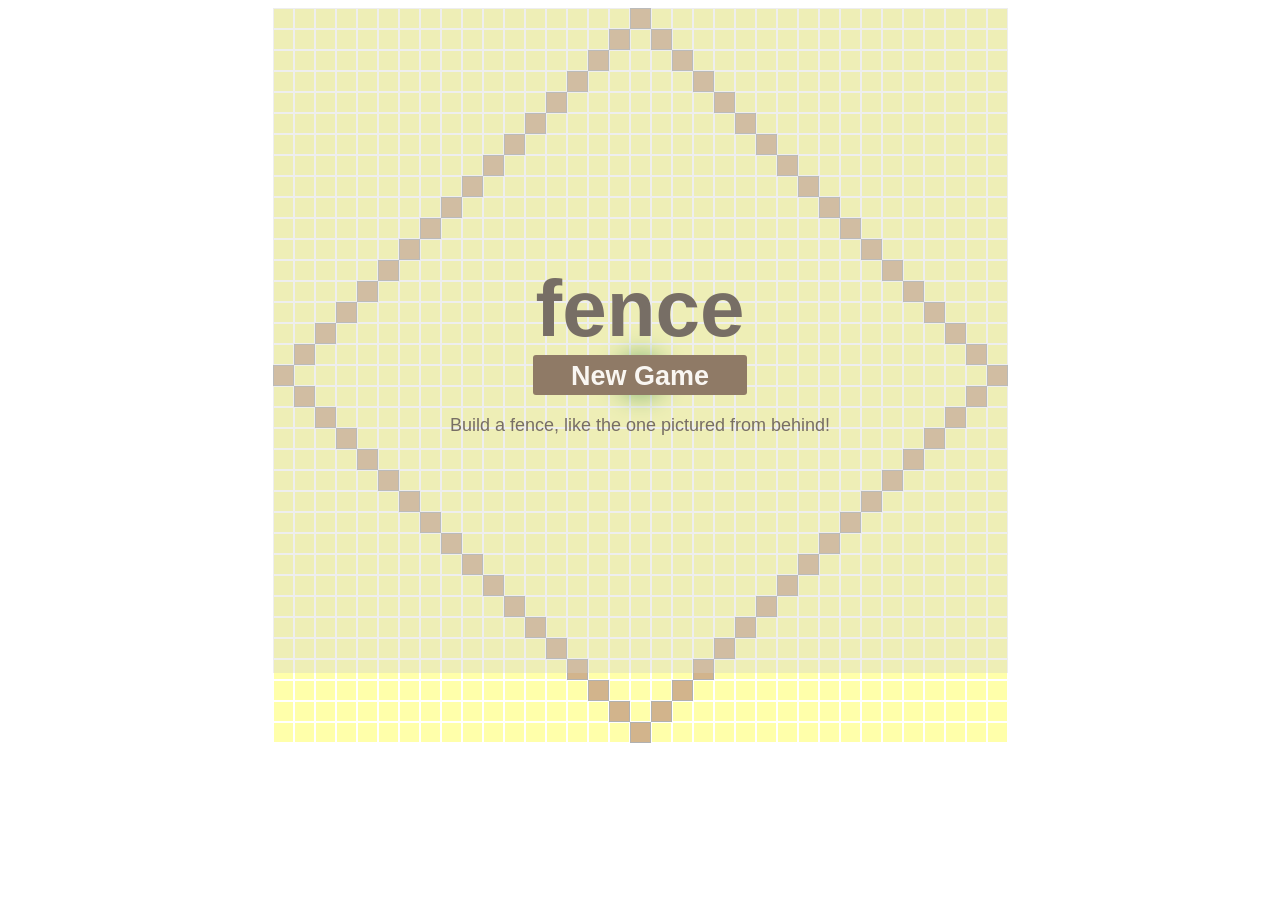
<file: fence/index.html>
<!DOCTYPE html PUBLIC>
<html>
    <head>
        <meta charset="utf-8" />
        <link rel="shortcut icon" href="favicon.ico">
        <link rel="stylesheet" type="text/css" href="style.css">
        <script type="text/javascript" src="jquery/1.10.2/jquery-1.10.2.min.js" ></script>
        <title>fence</title>
    </head>

    <body>
        <!-- GOOGLE ANALYTICS -->
        <script>
          (function(i,s,o,g,r,a,m){i['GoogleAnalyticsObject']=r;i[r]=i[r]||function(){
          (i[r].q=i[r].q||[]).push(arguments)},i[r].l=1*new Date();a=s.createElement(o),
          m=s.getElementsByTagName(o)[0];a.async=1;a.src=g;m.parentNode.insertBefore(a,m)
          })(window,document,'script','//www.google-analytics.com/analytics.js','ga');

          ga('create', 'UA-49970290-1', 'amikonst.github.io');
          ga('send', 'pageview');
        </script>
        <!-- / -->

        <!-- POUR CETTE PAGE -->
        <script src="fence.js" type="text/javascript" charset="utf-8"></script>
        <!-- / -->

        <div class="content">
            <div class="box-items">
                <div class="hello-div ">
                    <h1>fence</h1>
                    <a href="javascript:;" class="start-button">New Game</a>
                    <span>Build a fence, like the one pictured from behind!</span>
                </div>

                <div class="you-win hide">
                    <h1>You win!</h1>
                    <a href="javascript:;" class="start-button">Try again</a>
                </div>

                <div class="line-container"></div>
                
            </div>
            <div class='clear'><div>
            
            <div 
                class="pluso" 
                data-background="#ebebeb" 
                data-options="big,square,line,horizontal,counter,theme=04" 
                data-services="vkontakte,facebook,twitter,google,odnoklassniki"></div>
        </div>
    </body>
</html>
</file>
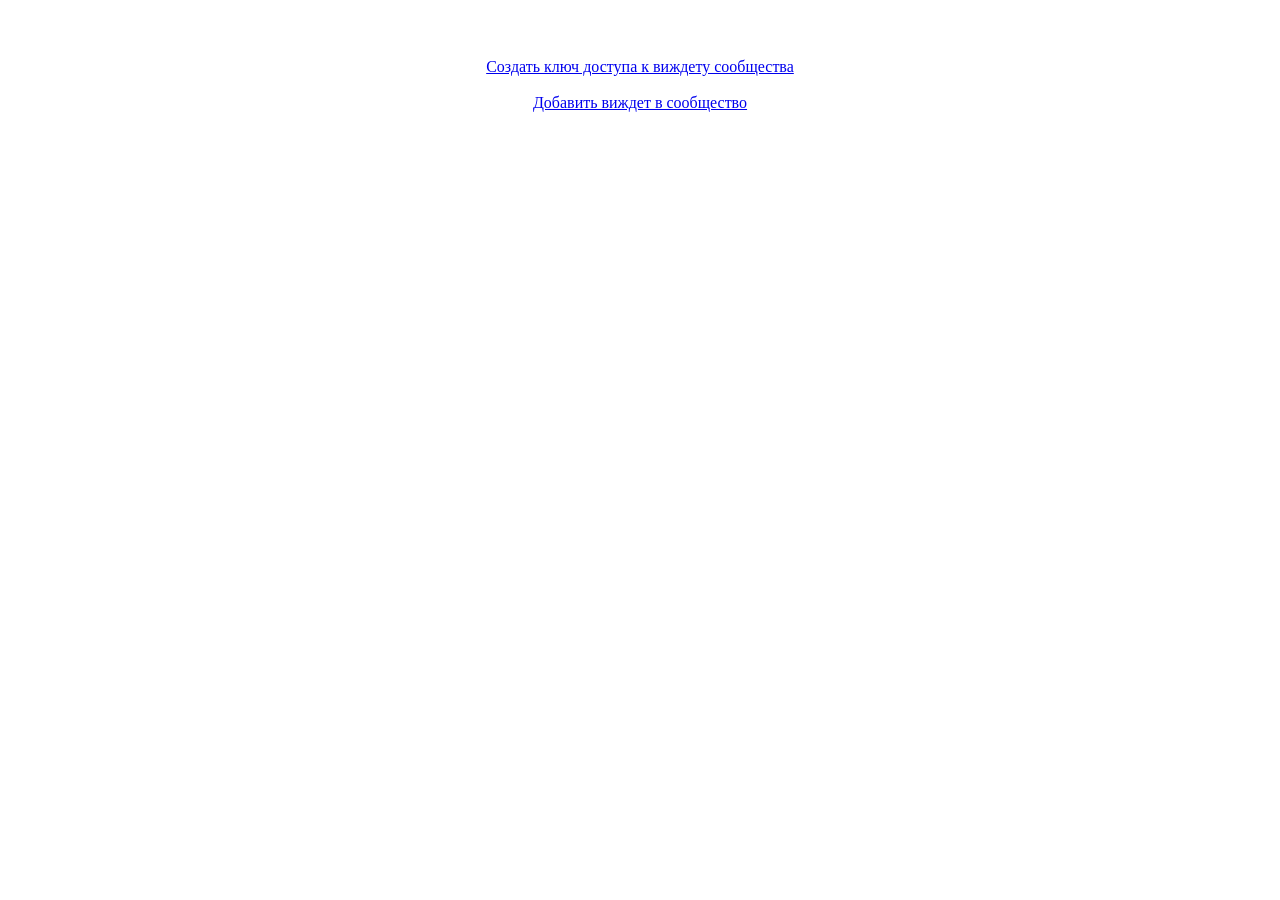
<file: vkartist/index.html>
<!doctype html>
<html lang="ru">
<head>
    <meta charset="UTF-8">
    <meta name="viewport"
          content="width=device-width, user-scalable=no, initial-scale=1.0, maximum-scale=1.0, minimum-scale=1.0">
    <meta http-equiv="X-UA-Compatible" content="ie=edge">
    <title>Document</title>

    <!-- Подключаем jquery -->
    <script src="https://code.jquery.com/jquery-1.12.4.min.js" defer></script>
    <!-- Подключаем VK -->
    <script src="https://vk.com/js/api/xd_connection.js?2"  type="text/javascript" defer></script>	
  
    <!-- Подключаем скрипт регулировки высоты -->
    <script src="vk.js" defer></script>
  
</head>
<body style='text-align:center;padding-top:50px;' id='body'>
  <a href="javascript:void(0)" id="set-permission">Создать ключ доступа к виждету сообщества</a>
  <br>
  <br>
  <a href="javascript:void(0)" id="set-widget">Добавить виждет в сообщество</a>
</body>
</html>
</file>
<file: fence/style.css>
.hide {
  display: none;
}
.content {
  margin: 0 auto;
  display: table;
}
.clear {
  clear: both;
}
.you-win,
.hello-div {
  background-color: rgba(204, 204, 204, 0.34);
  height: 100%;
  position: absolute;
  z-index: 2;
  width: 100%;
}
.you-win .start-button,
.hello-div .start-button {
  font-weight: bold;
  background: #8f7a66;
  border-radius: 3px;
  padding: 0 1em;
  text-decoration: none;
  color: #f9f6f2;
  height: 40px;
  line-height: 42px;
  cursor: pointer;
  display: block;
  text-align: center;
  font-family: "Clear Sans", "Helvetica Neue", Arial, sans-serif;
  font-size: 27px;
  width: 160px;
  margin: 0 auto;
}
.you-win h1,
.hello-div h1 {
  color: #776e65;
  font-family: "Clear Sans", "Helvetica Neue", Arial, sans-serif;
  font-size: 80px;
  font-weight: bold;
  margin: 0 auto;
  display: table;
  margin-top: 255px;
}
.you-win h1 {
  color: #FFFFFF;
}
.hello-div span {
  margin: 0 auto;
  display: table;
  min-width: 18px;
  min-height: 18px;
  color: #776e65;
  font-family: "Clear Sans", "Helvetica Neue", Arial, sans-serif;
  font-size: 18px;
  line-height: 60px;
}
.you-win {
  background-color: rgba(71, 248, 85, 0.52);
}
.box-items {
  position: relative;
}
.box-items .item {
  cursor: pointer;
  float: left;
  width: 1em;
  height: 1em;
  background-color: #ffa;
  border-style: solid;
  border-width: 1px;
  border-color: #fff;
}
.box-items .item:hover {
  background-color: #c7b139;
}
.box-items .item.cloture {
  border-color: #B1B1B1;
  background-color: #F9F1F1;
}
.box-items .item.center {
  position: relative;
}
.box-items .item.center:before {
  background: #56CB3C;
  content: "";
  display: block;
  left: 0;
  right: 0;
  top: 0;
  bottom: 0;
  z-index: 2;
  box-shadow: 0px 0px 28px 10px #2C8B26;
  height: 1em;
  border-radius: 11px;
}
.box-items .item.center.active:before {
  box-shadow: 0px 0px 28px 10px #FF5757;
  background: #FF2525;
}
.box-items .item.active {
  background-color: #d2b48c;
}
.box-items .item.cloture-hover {
  box-shadow: inset 0px 0px 15px -5px;
}
@font-face {
  font-family: PoiretOne;
  src: url(PoiretOne-Regular.ttf);
}
.clear {
  clear: both;
}
.line {
  height: 1em;
  min-width: 630px;
  margin: 0 auto;
}
.line-container {
  text-align: center;
}
@media (min-width: 600px) {
  body .line {
    font-size: 16px;
  }
}
@media (min-width: 1200px) {
  body .line {
    font-size: 19px;
  }
}
/*# sourceMappingURL=style.css.map */
</file>
